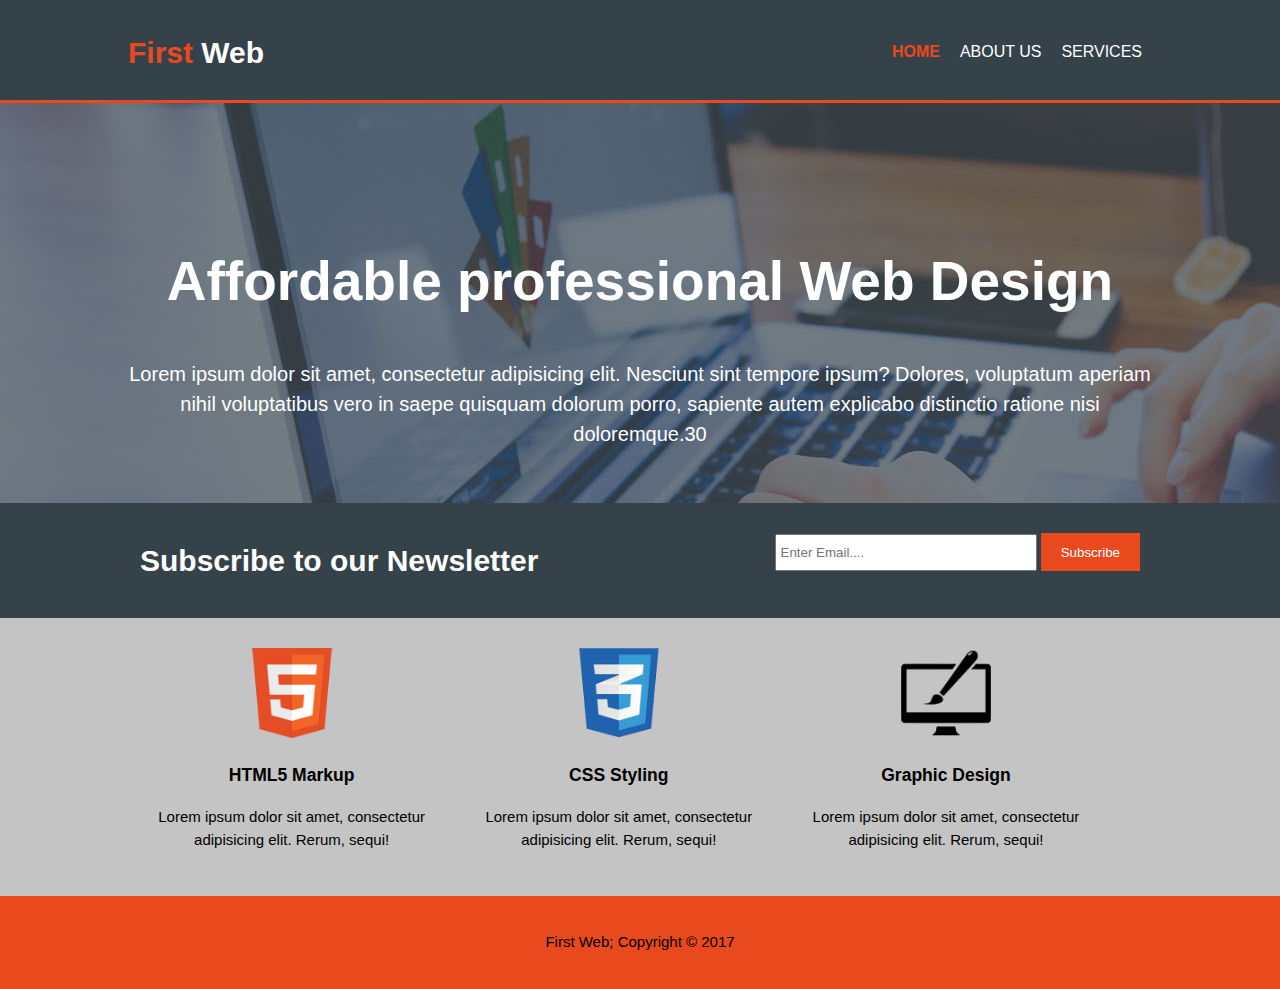
<file: index.html>
<!DOCTYPE html>
<html lang="en">
<head>
    <meta charset="UTF-8">
    <meta name="viewport" content="width=device-width, initial-scale=1.0">
    <meta http-equiv="X-UA-Compatible" content="ie=edge">
    <meta name="keywords" content="web design, affordable web design, professional web design">
    <meta name="description" affordable web design and professional web design>
    <title>myFirstProperWeb|Welcome</title>  
    <link rel="stylesheet" href="css/style.css">
</head>
<body>
    <header>
        <div class="container">
            <div id="middle"> 
                <h1><span id="me">First</span> Web</h1> 
            </div>
            <nav>
                <ul>
                    <li class="colourText"><a href="index.html">Home</a></li>
                    <li><a href="about.html">About Us</a></li>
                    <li><a href="services.html">Services</a></li>
                              
                </ul>
            </nav>
           
        </div>
    </header>

    <section id="showcase">
        <div class="container">
            <h1>Affordable professional Web Design</h1>
            <p>Lorem ipsum dolor sit amet, consectetur adipisicing elit. Nesciunt sint tempore ipsum? Dolores, voluptatum aperiam nihil voluptatibus vero in saepe quisquam dolorum porro, sapiente autem explicabo distinctio ratione nisi doloremque.30 </p>
        </div>
    </section>

    <section id="newsletter">
        <div class="container">
            <h1>Subscribe to our Newsletter</h1>
            <form>
            <input type="email" placeholder="Enter Email....">
            <button type="submit" class= "button_1">Subscribe</button>
            </form>
        </div>
    </section>

    <section id="boxes">
        <div class="container">
            <div class="box">
                <img src="img/logo_html.png" alt="HTMl logo">
                <h3>HTML5 Markup</h3>
                <p>Lorem ipsum dolor sit amet, consectetur adipisicing elit. Rerum, sequi!</p>
            </div>
             <div class="box">
                <img src="img/logo_css.png" alt="CSS logo"> 
                <h3>CSS Styling</h3>
                <p>Lorem ipsum dolor sit amet, consectetur adipisicing elit. Rerum, sequi!</p>
            </div>
             <div class="box">
                 <img src="img/logo_brush.png" alt="">
                <h3>Graphic Design</h3>
                <p>Lorem ipsum dolor sit amet, consectetur adipisicing elit. Rerum, sequi!</p>
            </div>
        </div>
    </section>

    <footer>
        <p>First Web; Copyright &copy 2017</p>
    </footer>
    
</body>
</html>
</file>
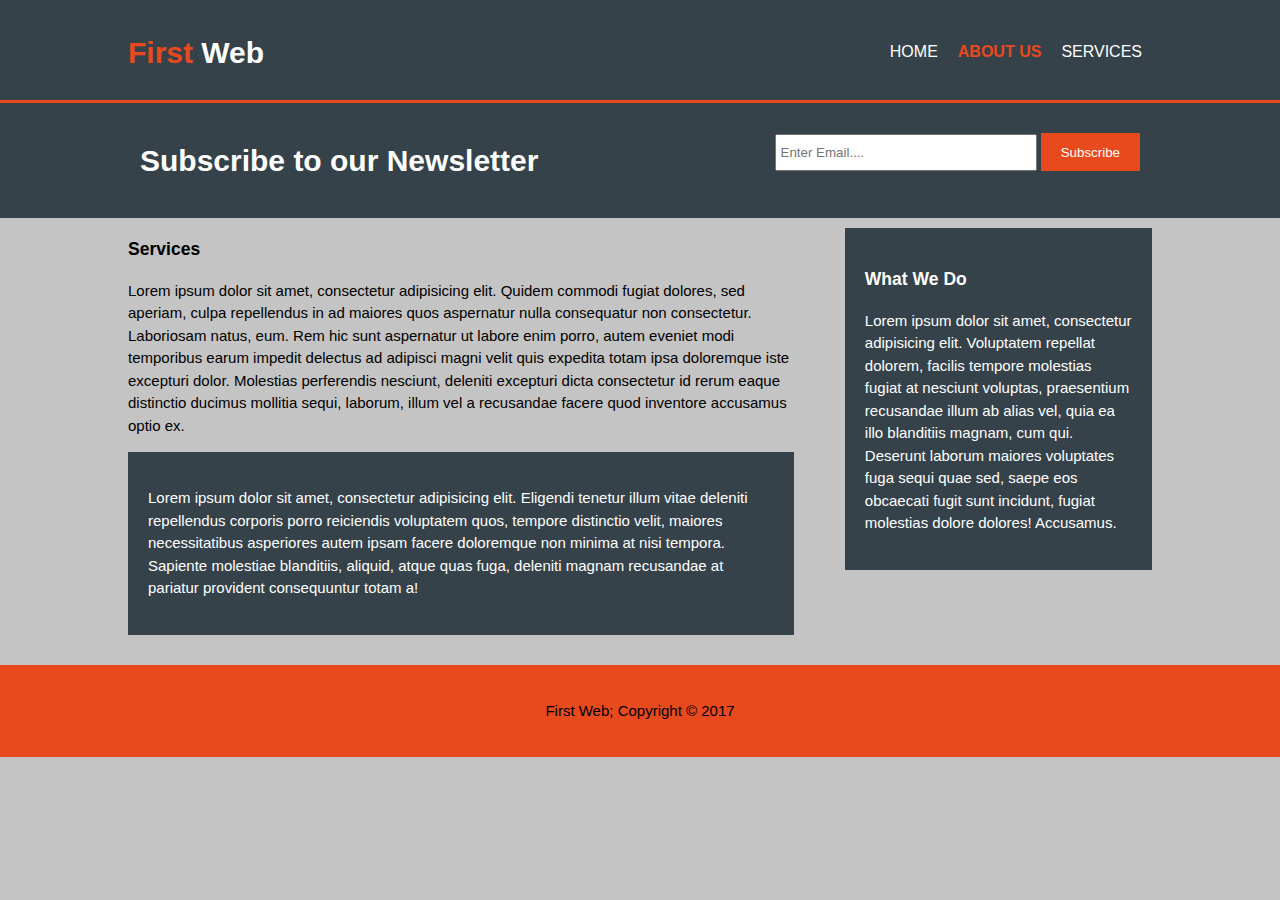
<file: about.html>
<!DOCTYPE html>
<html lang="en">
<head>
    <meta charset="UTF-8">
    <meta name="viewport" content="width=device-width, initial-scale=1.0">
    <meta http-equiv="X-UA-Compatible" content="ie=edge">
    <meta name="keywords" content="web design, affordable web design, professional web design">
    <meta name="description" affordable web design and professional web design>
    <title>myFirstProperWeb|About</title>  
    <link rel="stylesheet" href="css/style.css">
</head>
<body>
    <header>
        <div class="container">
            <div id="middle"> 
                <h1><span id="me">First</span> Web</h1> 
            </div>
            <nav>
                <ul>
                    <li ><a href="index.html">Home</a></li>
                    <li class="colourText"><a href="about.html">About Us</a></li>
                    <li><a href="services.html">Services</a></li>
                              
                </ul>
            </nav>
           
        </div>
    </header>
    <section id="newsletter">
        <div class="container">
        <h1>Subscribe to our Newsletter</h1>
            <form>
            <input type="email" placeholder="Enter Email....">
            <button type="submit" class= button_1>Subscribe</button>
            </form>

        </div>
    </section>

    
    <section id=min"">
        <div class="container">
            <article id="min-col">
              <div class="page-title"><h3>Services</h1></div>
                
            <p>Lorem ipsum dolor sit amet, consectetur adipisicing elit. Quidem commodi fugiat dolores, sed aperiam, culpa repellendus in ad maiores quos aspernatur nulla consequatur non consectetur. Laboriosam natus, eum. Rem hic sunt aspernatur ut labore enim porro, autem eveniet modi temporibus earum impedit delectus ad adipisci magni velit quis expedita totam ipsa doloremque iste excepturi dolor. Molestias perferendis nesciunt, deleniti excepturi dicta consectetur id rerum eaque distinctio ducimus mollitia sequi, laborum, illum vel a recusandae facere quod inventore accusamus optio ex.</p>
             <div class="darken">
            <p>Lorem ipsum dolor sit amet, consectetur adipisicing elit. Eligendi tenetur illum vitae deleniti repellendus corporis porro reiciendis voluptatem quos, tempore distinctio velit, maiores necessitatibus asperiores autem ipsam facere doloremque non minima at nisi tempora. Sapiente molestiae blanditiis, aliquid, atque quas fuga, deleniti magnam recusandae at pariatur provident consequuntur totam a!</p>
            </div>
            

        </article>
        
        <aside id="sidebar">
            <div class="darken">
            <div class="page-title"><h3>What We Do</h3></div>
            <p>Lorem ipsum dolor sit amet, consectetur adipisicing elit. Voluptatem repellat dolorem, facilis tempore molestias fugiat at nesciunt voluptas, praesentium recusandae illum ab alias vel, quia ea illo blanditiis magnam, cum qui. Deserunt laborum maiores voluptates fuga sequi quae sed, saepe eos obcaecati fugit sunt incidunt, fugiat molestias dolore dolores! Accusamus.</p>
            </div>
        </aside>
        </div>
    </section>

    

    

    <footer>
        <p>First Web; Copyright &copy 2017</p>
    </footer>
    
</body>
</html>
</file>
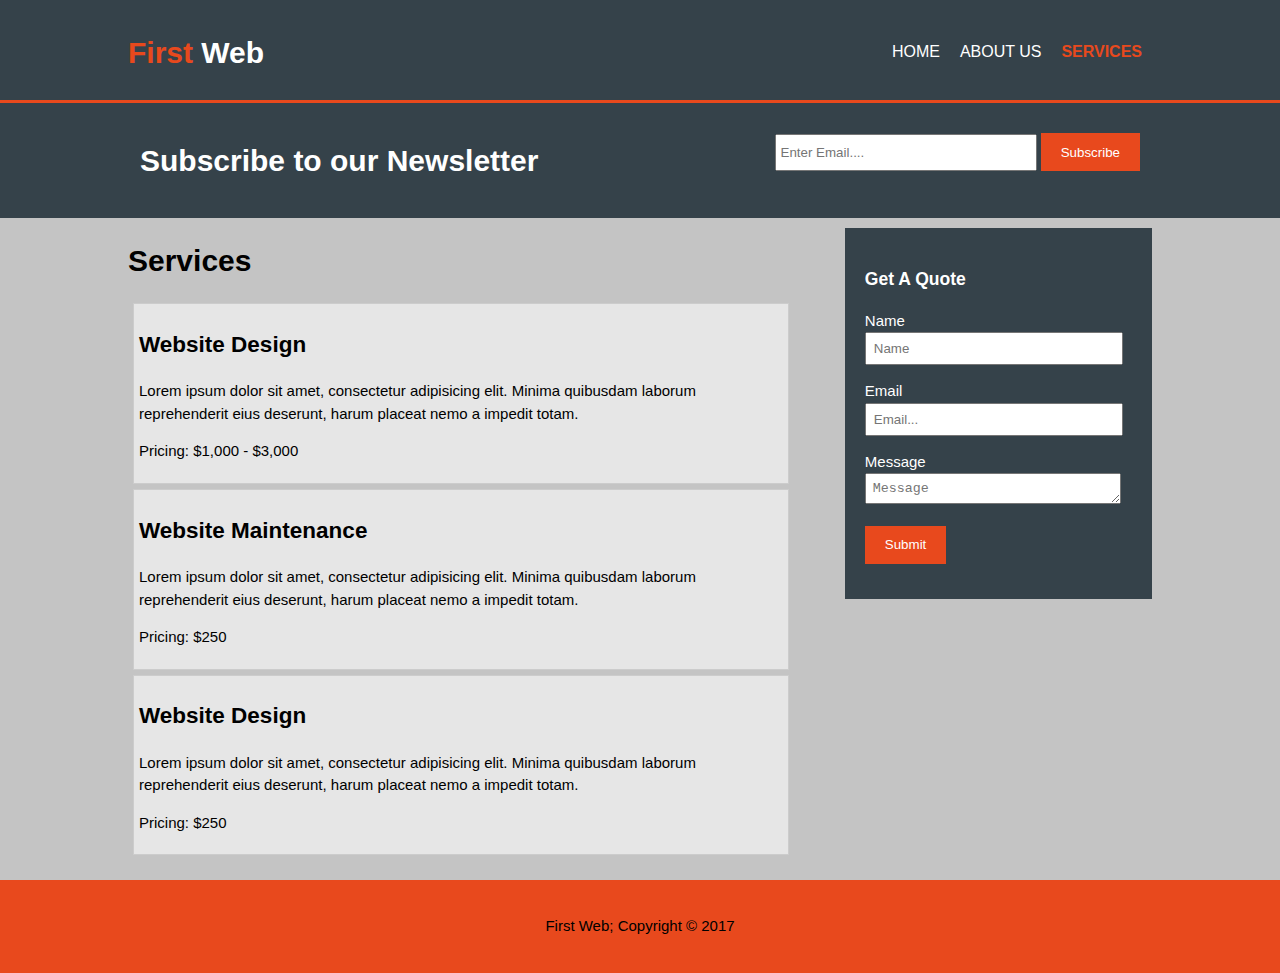
<file: services.html>
<!DOCTYPE html>
<html lang="en">
<head>
    <meta charset="UTF-8">
    <meta name="viewport" content="width=device-width, initial-scale=1.0">
    <meta http-equiv="X-UA-Compatible" content="ie=edge">
    <meta name="keywords" content="web design, affordable web design, professional web design">
    <meta name="description" affordable web design and professional web design>
    <title>myFirstProperWeb|Services</title>  
    <link rel="stylesheet" href="css/style.css">
</head>
<body>
    <header>
        <div class="container">
            <div id="middle"> 
                <h1><span id="me">First</span> Web</h1> 
            </div>
            <nav>
                <ul>
                    <li ><a href="index.html">Home</a></li>
                    <li><a href="about.html">About Us</a></li>
                    <li class="colourText"><a href="services.html">Services</a></li>
                              
                </ul>
            </nav>
           
        </div>
    </header>
    
     <section id="newsletter">
        <div class="container">
            <h1>Subscribe to our Newsletter</h1>
            <form>
            <input type="email" placeholder="Enter Email....">
            <button type="submit" class= "button_1">Subscribe</button>
            </form>
        </div>
    </section>
    
    <section id=min"">
        <div class="container">
            <article id="min-col">
                <h1>Services</h1>
            <ul class="service-list">
                <li><h2>Website Design<h2> </li>
                <p>Lorem ipsum dolor sit amet, consectetur adipisicing elit. Minima quibusdam laborum reprehenderit eius deserunt, harum placeat nemo a impedit totam.</p>
                <p>Pricing: $1,000 - $3,000</p>
                </ul>    
            <ul class="service-list">
                <li><h2>Website Maintenance<h2> </li>
                <p>Lorem ipsum dolor sit amet, consectetur adipisicing elit. Minima quibusdam laborum reprehenderit eius deserunt, harum placeat nemo a impedit totam.</p>
                <p>Pricing: $250</p>
                </ul>   
            <ul class="service-list">
                <li><h2>Website Design<h2> </li>
                <p>Lorem ipsum dolor sit amet, consectetur adipisicing elit. Minima quibusdam laborum reprehenderit eius deserunt, harum placeat nemo a impedit totam.</p>
                <p>Pricing: $250</p>
                </ul>    
            
            </article>
            
        <aside id="sidebar">
            <div class="darken">
            <div class="page-title"><h3>Get A Quote</h3></div>
            <form>
            <p>
                <label>Name</label><br>
                <input type="text" placeholder="Name" id="name_services">
            </p>   
            <p> 
           <label>Email</label><br>
            <input type="email" placeholder="Email..." id="email_services">
            </p>

            <p>
            <label>Message</label><br>
            <textarea name="message" rows="1" col="20" placeholder="Message" id="message_services"></textarea>
            </p>

            <p>
                <button class="button_1">Submit</button>
            </p>
            </form>
        </aside>
        </div>
    </section>

    
 
    

    <footer>
        <p>First Web; Copyright &copy 2017</p>
    </footer> 
    
</body>
</html>
</file>
<file: css/style.css>
body{ 
font-family: Arial, Helvetica, sans-serif;
font-size: 15px;
line-height: 1.5;
padding: 0;
margin: 0;
background-color: #c4c4c4;
}

/* Global*/
.container{
    width: 80%;
    margin: auto;
    overflow: hidden;
}
ul{
    margin: 0px;
    padding: 0px;
}
.button_1{
    height: 38px;
    background: #e8491d;
    padding-left: 20px;
    padding-right: 20px;
    color: #fff;
    border: 0;
}

/*header***/
header{
    background: #35424a;
    color: #fff;
    border-bottom: 3px solid #e8491d;
    padding-top: 30px;
    min-height: 70px;
}
header ul a{
    color: #fff;
    text-decoration: none;
    text-transform: uppercase;
    font-size: 16px;
}
header ul{
    margin: 0;
    padding: 0;
}
header ul li{
    float: left;
    display: inline;
    padding: 0 10px 0 10px;
}
header #middle{
    float: left;
}
header #middle h1{
    margin: 0;

} 
header nav {
    float: right;
    padding-top:10px; 
}
header #me, header .colourText a{
    color: #e8491d;
    font-weight: bold;
}
header ul li a:hover{
    color: #ccc;
    font-weight: bold;
}

/*showcase ***/
#showcase{
    min-height: 400px;
    background: url('../img/showcase.jpg') no-repeat 0 -400px;
    text-align: center;
    color: #fff;
}
#showcase .container h1{
    font-size: 55px;
    color: #fff;
    padding-top: 100px;
}
#showcase .container p{
    color: #fff;
    font-size: 20px;
}
/*newsletter**/
#newsletter{
    background: #35424a ;
    padding: 15px;
    color: #fff; 
}
#newsletter h1{
    float: left;
}
#newsletter form{
    float: right;
    margin-top: 15px;
}
#newsletter form input[type="email"]{
    width: 250px;
    padding: 4px;
    height: 25px;
}
#subscribe{
    margin-top: 50px;
}
/*boxes**/
#boxes{
    margin-top: 20px;
}
#boxes .box{
    float: left;
    width: 30%;
    padding: 10px;
    text-align: center;
}
#boxes .box img{
    width: 90px;
}

/*sidebar**/
aside#sidebar{
    float: right;
    width: 30%;
}
aside#sidebar input{
    width: 90%;
    padding: 7px
}
aside#sidebar textarea{
    width: 90%;
    padding: 7px;
}
/*min-col**/
.container #min-col{
    float: left;
    width: 65%
}
.darken{
    color: #fff;
    background: #35424a;
    padding: 20px;
    margin-bottom: 10px;
    margin-top: 10px;
}
.page-title{
    font-weight: bold;
    font-size: 15px;
    
}


/*footer**/

footer{
    text-align: center;
    background: #e8491d;
    padding: 20px;
    margin-top: 20px;

}

/*services**/
.service-list{
    background: #e6e6e6;
    padding: 5px;
    border: 1px solid #ccc;
    margin: 5px;
}
.service-list ul{
    margin: 0;
    padding: 0;
}
.service-list li{
    display: inline;
}


/**Media Queries*/
@media(max-width:768px){
    header #middle, 
    header nav, 
    header nav li,
     #newsletter form,
    #boxes .box,
    .container #min-col,
    aside#sidebar{
        text-align: center;
        width: 80%;
        float: none;
    
    }
    header{
        padding-bottom: 20px;
    }
    #showcase h1{
        margin-top:0px;
    }
    #newsletter form button, aside#sidebar button{
        display: block;
        width: 100%;
    }
    #newsletter form input[type="email"]{
        width: 90%;
        float: none;

    }
    #newsletter h1{
        width: 100%;
        float: none;
        margin: 0;
        text-align: center;      
    }

}
</file>
